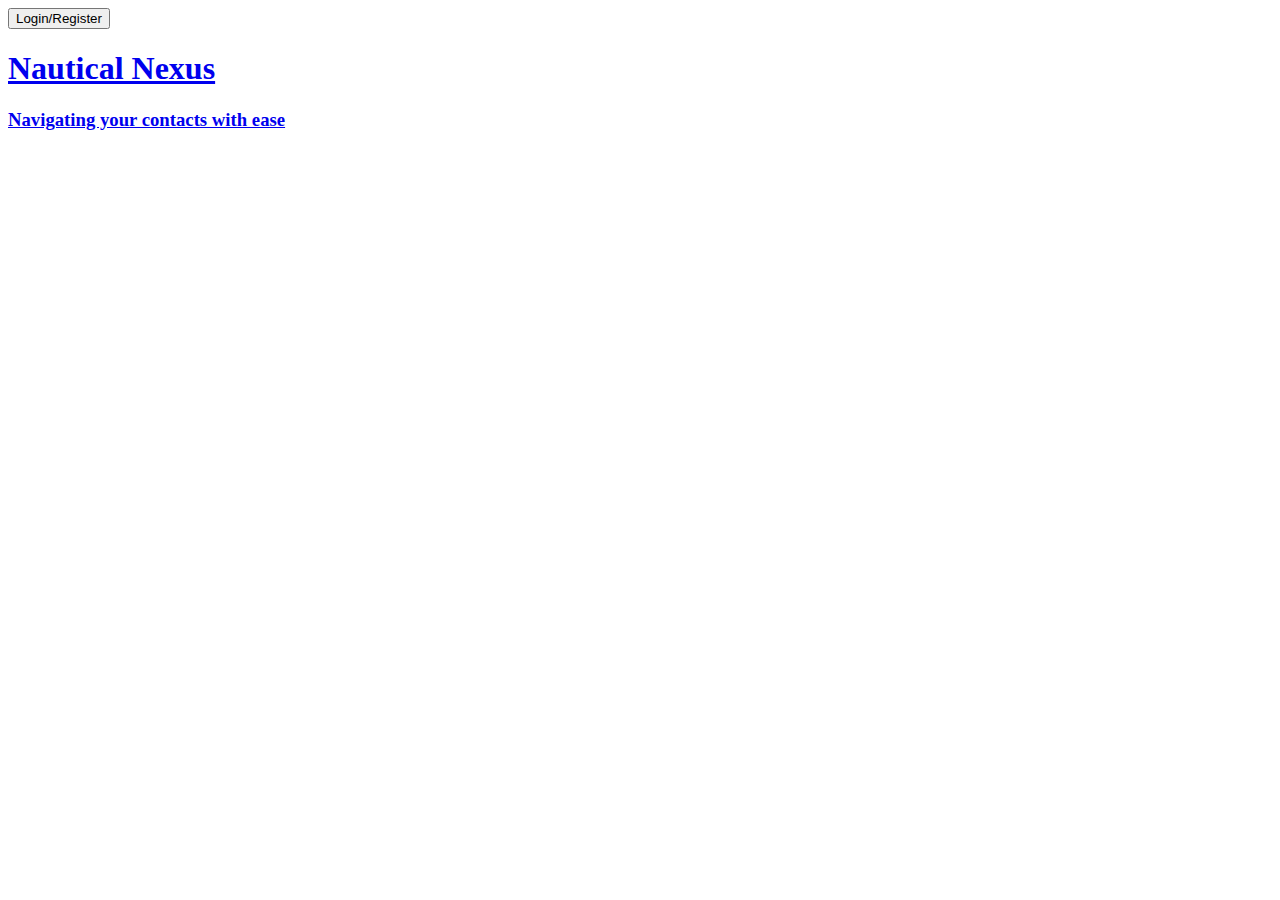
<file: html/index.html>
<!DOCTYPE html>
<html lang="en">
<head>
    <meta charset="UTF-8">
    <meta name="viewport" content="width=device-width, initial-scale=1.0">
    <link href="https://cdn.jsdelivr.net/npm/bootstrap@5.3.0/dist/css/bootstrap.min.css" rel="stylesheet" integrity="sha384-9ndCyUaIbzAi2FUVXJi0CjmCapSmO7SnpJef0486qhLnuZ2cdeRhO02iuK6FUUVM" crossorigin="anonymous">
    <link rel="preconnect" href="https://fonts.gstatic.com" crossorigin>
    <link href="https://fonts.googleapis.com/css2?family=Montserrat&family=Pacifico&display=swap" rel="stylesheet">
    <link rel="stylesheet" href="../css/index.css>
    <title>Nautical Nexus</title>
</head>
<body>

    <div class="header">
      <nav class="navbar navbar-expand-sm fixed-top navbar-dark bg-transparent">
        <div class="collapse navbar-collapse justify-content-end">
          <a href="../login.html"><button class="btn btn-outline-light">Login/Register</button></a>
        </div>
      </nav>
    </div>

    <div class="title">
      <a class="gitLink" href="https://github.com/JuaneX1/Group-5-Small-Project">
          <h1 class="compname">Nautical Nexus</h1>
          <h3 class="slogan">Navigating your contacts with ease</h3>
      </a>
    </div>

    <footer class="footerinfo">
    </footer>

    <script src="https://cdn.jsdelivr.net/npm/bootstrap@5.3.0/dist/js/bootstrap.bundle.min.js" integrity="sha384-geWF76RCwLtnZ8qwWowPQNguL3RmwHVBC9FhGdlKrxdiJJigb/j/68SIy3Te4Bkz" crossorigin="anonymous"></script>
</body>
</html>
</file>
